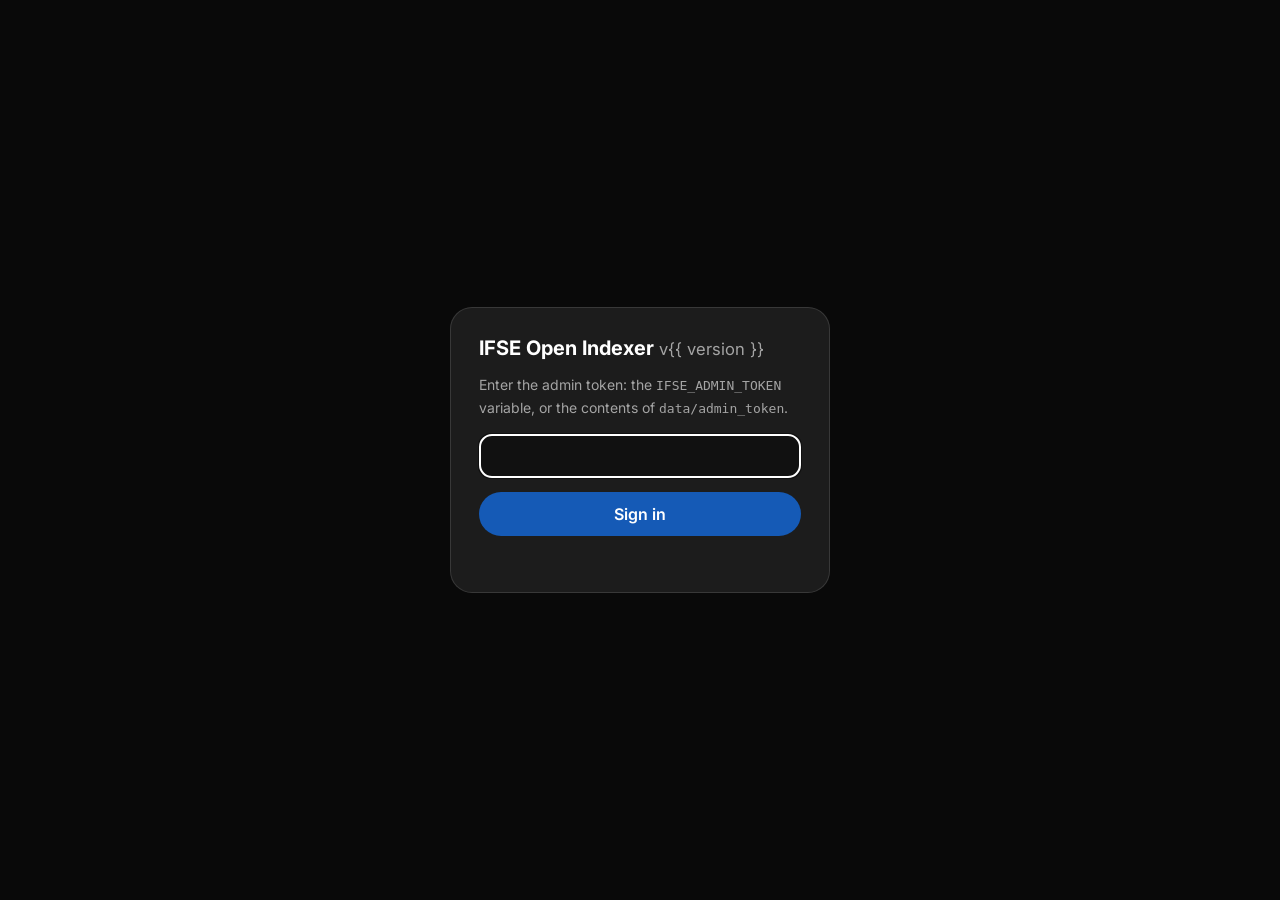
<file: indexer/templates/login.html>
<!DOCTYPE html>
<html lang="en">
<head>
<meta charset="UTF-8">
<meta name="viewport" content="width=device-width, initial-scale=1">
<meta name="robots" content="noindex">
<title>IFSE Open Indexer</title>
<link rel="icon" href="data:,">
<link rel="stylesheet" href="https://fonts.googleapis.com/css2?family=Cairo:wght@400..800&family=Inter:wght@400..700&display=swap">
<style>
:root { color-scheme: dark; --bg:#090909; --surface:#1C1C1C; --line:rgba(255,255,255,.12); --text:#fff; --text-3:rgba(255,255,255,.6); --accent:#155AB6; --danger:#ff5a5a; }
* { box-sizing: border-box; margin: 0; }
body { min-height: 100vh; display: grid; place-items: center; padding: 16px; background: var(--bg); color: var(--text); font-family: Inter, Cairo, system-ui, sans-serif; }
form { width: min(380px, 100%); background: var(--surface); border: 1px solid var(--line); border-radius: 22px; padding: 28px; display: flex; flex-direction: column; gap: 14px; }
h1 { font-size: 20px; }
p { color: var(--text-3); font-size: 14px; line-height: 1.6; }
code { font-size: 13px; }
input { min-height: 44px; padding: 10px 14px; border-radius: 12px; border: 1px solid var(--line); background: #111; color: var(--text); font: inherit; }
button { min-height: 44px; border: 0; border-radius: 100px; background: var(--accent); color: #fff; font: inherit; font-weight: 600; cursor: pointer; }
#err { color: var(--danger); font-size: 14px; min-height: 1em; }
</style>
</head>
<body>
<form id="f">
  <h1>IFSE Open Indexer <small style="color:var(--text-3);font-weight:400">v{{ version }}</small></h1>
  <p>Enter the admin token: the <code>IFSE_ADMIN_TOKEN</code> variable, or the contents of <code>data/admin_token</code>.</p>
  <input type="password" name="token" autocomplete="current-password" required autofocus aria-label="Admin token">
  <button type="submit">Sign in</button>
  <div id="err" role="alert"></div>
</form>
<script>
document.getElementById("f").addEventListener("submit", async e => {
  e.preventDefault();
  const r = await fetch("/login", { method: "POST", headers: { "Content-Type": "application/json" },
                                   body: JSON.stringify({ token: e.target.token.value }) });
  const d = await r.json().catch(() => ({}));
  if (d.ok) location.reload(); else document.getElementById("err").textContent = d.error || "Sign-in failed";
});
</script>
</body>
</html>
</file>
